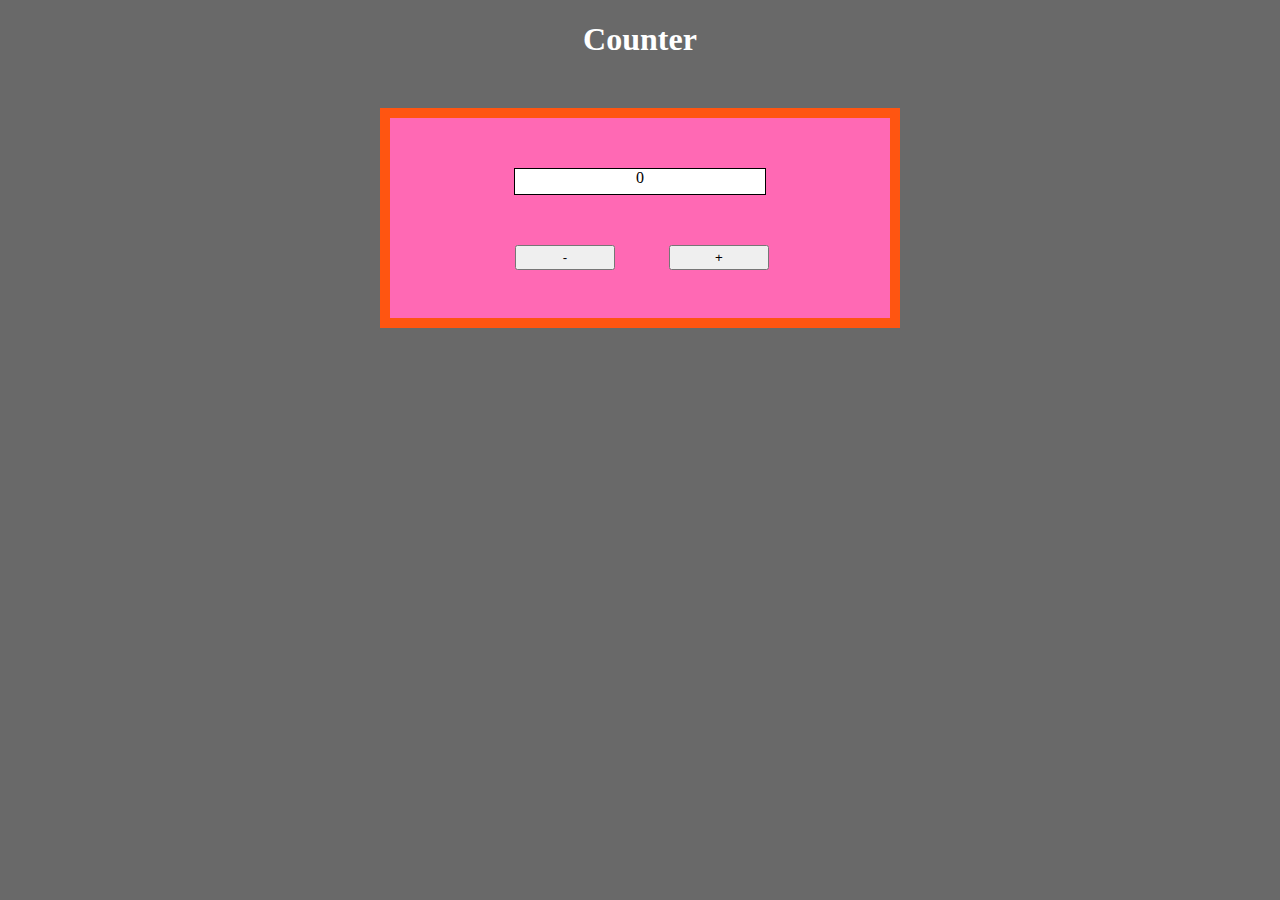
<file: dz_4/index.html>
<!DOCTYPE html>
<html lang="en">
    <head>
        <meta charset="UTF-8">
        <title>Title</title>
        <link rel="stylesheet" href="style.css">
    </head>
    <body>
    <h1>Counter</h1>
    <div id="container">
        <div id="number">0</div>
        <button id="minus">-</button>
        <button id="plus">+</button>
    </div>
    </body>
    <script src="main.js"></script>
</html>
</file>
<file: dz_4/style.css>
body {
    background-color: dimgray;
    margin: 0;
    padding: 0;
}
#container {
    width:500px;
    height: 200px;
    border: 10px solid #ff5511;
    margin: auto;
    margin-top: 50px;
    background-color: hotpink;
}
h1 {
    text-align: center;
    color: white;
}
#number {
    height: 25px;
    width: 250px;
    margin: auto;
    margin-top: 50px;
    border: 1px solid black;
    text-align: center;
    background-color: #ffffff;
}
#minus {
    height: 25px;
    width: 100px;
    margin-top: 50px ;
    margin-left: 125px ;
}
#plus {
    height: 25px;
    width: 100px;
    margin-top: 50px ;
    margin-left: 50px ;
}
</file>
